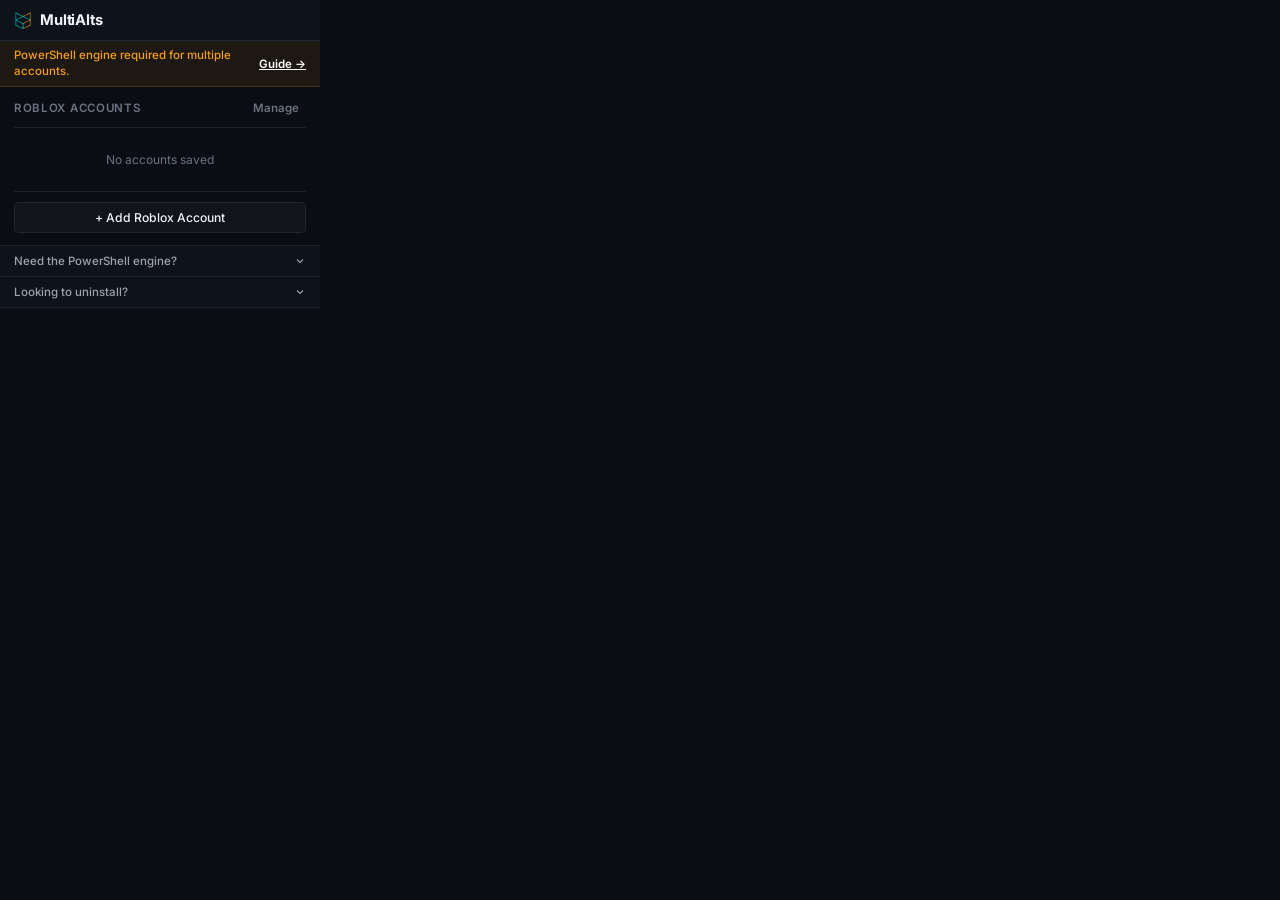
<file: extension/popup.html>
<!DOCTYPE html>
<html lang="en">
<head>
    <meta charset="UTF-8">
    <meta name="viewport" content="width=device-width, initial-scale=1.0">
    <title>MultiAlts</title>
    <link rel="preconnect" href="https://fonts.googleapis.com">
    <link rel="preconnect" href="https://fonts.gstatic.com" crossorigin>
    <link href="https://fonts.googleapis.com/css2?family=Inter:wght@400;500;600;700&family=JetBrains+Mono:wght@400;500&display=swap" rel="stylesheet">
    <link rel="stylesheet" href="popup.css">
</head>
<body>
    <div class="popup">
        <!-- Top Bar (Clean Branding) -->
        <header class="header-row">
            <div class="brand-title-wrap">
                <img src="icon48.png" alt="Logo" class="brand-logo">
                <span class="brand-title">MultiAlts</span>
            </div>
        </header>

        <!-- Engine Status Banner (Active vs Offline with Guide Link) -->
        <div class="engine-notice-bar" id="engineNoticeBar">
            <span class="notice-pip"></span>
            <span class="notice-text">Checking engine status...</span>
        </div>

        <!-- Accounts Section -->
        <section class="accounts-section">
            <div class="accounts-head">
                <span class="section-title">Roblox Accounts</span>
                <button class="btn-manage-accounts" id="manageAccountsBtn" type="button">Manage</button>
            </div>

            <div class="accounts-list" id="accountsList">
                <div class="empty-state" id="emptyState">No accounts saved</div>
            </div>

            <button class="btn-alt-login" id="newLoginBtn">+ Add Roblox Account</button>
        </section>

        <!-- Footers with Collapsible Dropdowns -->
        <div class="collapsible-group">
            
            <!-- 1. PowerShell Install Dropdown (Above Uninstall) -->
            <div class="collapsible-section">
                <button class="btn-collapse-toggle" id="engineSetupToggleBtn" type="button">
                    <span>Need the PowerShell engine?</span>
                    <svg class="toggle-icon" id="engineSetupToggleIcon" viewBox="0 0 24 24" width="12" height="12" fill="none" stroke="currentColor" stroke-width="2.2">
                        <polyline points="6 9 12 15 18 9"></polyline>
                    </svg>
                </button>
                <div class="collapse-panel" id="engineSetupPanel" style="display: none;">
                    <p class="collapse-desc">
                        Paste into PowerShell to unlock multiple game windows:
                    </p>
                    <div class="command-box">
                        <textarea readonly id="commandInput" class="command-text">irm https://raw.githubusercontent.com/marjhonie-siasol/multialts-rbx/main/install.ps1 | iex</textarea>
                    </div>
                    <div class="collapse-actions">
                        <button class="btn-copy-main" id="copyCommandBtn" type="button">
                            <svg viewBox="0 0 24 24" width="12" height="12" fill="none" stroke="currentColor" stroke-width="2.2">
                                <rect x="9" y="9" width="13" height="13" rx="2" ry="2"/>
                                <path d="M5 15H4a2 2 0 0 1-2-2V4a2 2 0 0 1 2-2h9a2 2 0 0 1 2 2v1"/>
                            </svg>
                            Copy Command
                        </button>
                        <a href="https://marjhonie-siasol.github.io/multialts-rbx/#setup" target="_blank" rel="noopener" class="guide-link" id="helpLink">
                            Install Guide &rarr;
                        </a>
                    </div>
                </div>
            </div>

            <!-- 2. Uninstall Dropdown -->
            <div class="collapsible-section">
                <button class="btn-collapse-toggle" id="uninstallToggleBtn" type="button">
                    <span>Looking to uninstall?</span>
                    <svg class="toggle-icon" id="uninstallToggleIcon" viewBox="0 0 24 24" width="12" height="12" fill="none" stroke="currentColor" stroke-width="2.2">
                        <polyline points="6 9 12 15 18 9"></polyline>
                    </svg>
                </button>
                <div class="collapse-panel" id="uninstallPanel" style="display: none;">
                    <p class="collapse-desc">
                        Paste into PowerShell to restore default single-instance limits:
                    </p>
                    <div class="command-box">
                        <textarea readonly id="uninstallCommandInput" class="command-text">irm https://raw.githubusercontent.com/marjhonie-siasol/multialts-rbx/main/uninstall.ps1 | iex</textarea>
                    </div>
                    <div class="collapse-actions">
                        <button class="btn-copy-main" id="copyUninstallBtn" type="button">
                            <svg viewBox="0 0 24 24" width="12" height="12" fill="none" stroke="currentColor" stroke-width="2.2">
                                <rect x="9" y="9" width="13" height="13" rx="2" ry="2"/>
                                <path d="M5 15H4a2 2 0 0 1-2-2V4a2 2 0 0 1 2-2h9a2 2 0 0 1 2 2v1"/>
                            </svg>
                            Copy Command
                        </button>
                        <a href="https://marjhonie-siasol.github.io/multialts-rbx/#uninstall" target="_blank" rel="noopener" class="guide-link" id="uninstallGuideLink">
                            Uninstall Guide &rarr;
                        </a>
                    </div>
                </div>
            </div>

        </div>

        <!-- Toast Notification -->
        <div class="toast" id="toast"></div>
    </div>

    <script src="popup.js"></script>
</body>
</html>
</file>
<file: extension/popup.css>
/* ==========================================================================
   MultiAlts Extension Popup Stylesheet
   Clean Architectural Hairline Borders — Zero AI Slop
   ========================================================================== */

:root {
    --bg-canvas: #0a0d14;
    --bg-surface: #0e121b;
    --bg-subtle: #121722;
    --bg-code: #06080c;

    --border-hairline: rgba(255, 255, 255, 0.08);
    --border-medium: rgba(255, 255, 255, 0.14);

    --text-primary: #f3f4f6;
    --text-secondary: #9ca3af;
    --text-muted: #6b7280;

    --accent-blue: #38bdf8;
    --accent-emerald: #10b981;
    --accent-amber: #f59e0b;
    --accent-red: #ef4444;

    --font-sans: 'Inter', -apple-system, BlinkMacSystemFont, 'Segoe UI', Roboto, sans-serif;
    --font-mono: 'JetBrains Mono', Consolas, Monaco, monospace;
}

* {
    margin: 0;
    padding: 0;
    box-sizing: border-box;
    font-family: var(--font-sans);
    -webkit-font-smoothing: antialiased;
}

html, body {
    width: 320px;
    background-color: var(--bg-canvas);
    color: var(--text-primary);
    overflow-x: hidden;
}

body {
    padding: 0;
}

/* Micro Scrollbar */
::-webkit-scrollbar {
    width: 4px;
}
::-webkit-scrollbar-track {
    background: transparent;
}
::-webkit-scrollbar-thumb {
    background: rgba(255, 255, 255, 0.14);
    border-radius: 4px;
}
::-webkit-scrollbar-thumb:hover {
    background: rgba(255, 255, 255, 0.25);
}

.popup {
    display: flex;
    flex-direction: column;
}

/* 1. Header Bar */
.header-row {
    display: flex;
    align-items: center;
    justify-content: space-between;
    padding: 11px 14px;
    background: var(--bg-surface);
    border-bottom: 1px solid var(--border-hairline);
}

.brand-title-wrap {
    display: flex;
    align-items: center;
    gap: 8px;
}

.brand-logo {
    width: 18px;
    height: 18px;
    object-fit: contain;
}

.brand-title {
    font-size: 0.92rem;
    font-weight: 700;
    letter-spacing: -0.01em;
    color: var(--text-primary);
}

/* 2. Engine Notice Bar */
.engine-notice-bar {
    padding: 7px 14px;
    font-size: 0.72rem;
    display: flex;
    align-items: center;
    gap: 7px;
    border-bottom: 1px solid var(--border-hairline);
}

.engine-notice-bar.active {
    background: rgba(16, 185, 129, 0.08);
    border-color: rgba(16, 185, 129, 0.18);
    color: var(--accent-emerald);
}

.engine-notice-bar.offline {
    background: rgba(245, 158, 11, 0.08);
    border-color: rgba(245, 158, 11, 0.18);
    color: var(--accent-amber);
    justify-content: space-between;
}

.notice-pip {
    width: 6px;
    height: 6px;
    border-radius: 50%;
    background: currentColor;
    box-shadow: 0 0 6px currentColor;
    flex-shrink: 0;
}

.notice-text {
    font-weight: 500;
    line-height: 1.35;
}

.notice-link {
    color: #ffffff;
    text-decoration: underline;
    font-weight: 600;
    margin-left: 6px;
    white-space: nowrap;
}

.notice-link:hover {
    color: var(--accent-blue);
}

/* 3. Accounts Section */
.accounts-section {
    padding: 12px 14px;
    display: flex;
    flex-direction: column;
    gap: 10px;
}

.accounts-head {
    display: flex;
    align-items: center;
    justify-content: space-between;
}

.section-title {
    font-size: 0.72rem;
    font-weight: 600;
    text-transform: uppercase;
    letter-spacing: 0.06em;
    color: var(--text-muted);
}

.btn-manage-accounts {
    background: transparent;
    border: none;
    color: var(--text-muted);
    font-size: 0.72rem;
    font-weight: 600;
    cursor: pointer;
    padding: 2px 7px;
    border-radius: 4px;
    transition: all 120ms ease;
}

.btn-manage-accounts:hover {
    color: var(--text-primary);
    background: rgba(255, 255, 255, 0.05);
}

.btn-manage-accounts.done-mode {
    color: #38bdf8;
    background: rgba(56, 189, 248, 0.12);
}

/* Accounts List - Simple, Minimal Hairline Structure */
.accounts-list {
    display: flex;
    flex-direction: column;
    max-height: 280px;
    overflow-y: auto;
    border-top: 1px solid var(--border-hairline);
    border-bottom: 1px solid var(--border-hairline);
    background: transparent;
}

.empty-state {
    text-align: center;
    padding: 24px 12px;
    font-size: 0.75rem;
    color: var(--text-muted);
}

/* Account Row - Clean, Minimal Lines */
.account-card {
    display: flex;
    align-items: center;
    gap: 10px;
    padding: 8px 6px;
    border-bottom: 1px solid var(--border-hairline);
    background: transparent;
    cursor: pointer;
    transition: background 120ms ease;
}

.account-card:last-child {
    border-bottom: none;
}

.account-card:hover {
    background: rgba(255, 255, 255, 0.03);
}

.account-card.active {
    background: rgba(56, 189, 248, 0.04);
}

.avatar {
    width: 26px;
    height: 26px;
    border-radius: 50%;
    background: #1c212d;
    display: flex;
    align-items: center;
    justify-content: center;
    font-size: 0.72rem;
    font-weight: 700;
    color: #ffffff;
    flex-shrink: 0;
    position: relative;
}

.avatar img {
    width: 100%;
    height: 100%;
    border-radius: 50%;
    object-fit: cover;
}

.avatar-status-pip {
    position: absolute;
    bottom: -1px;
    right: -1px;
    width: 7px;
    height: 7px;
    border-radius: 50%;
    border: 1.5px solid var(--bg-canvas);
}

.avatar-status-pip.playing {
    background: var(--accent-emerald);
}

.avatar-status-pip.online {
    background: var(--accent-blue);
}

.avatar-status-pip.offline {
    background: var(--text-muted);
}

.info {
    flex: 1;
    min-width: 0;
}

.name {
    font-size: 0.8rem;
    font-weight: 600;
    color: var(--text-primary);
    white-space: nowrap;
    overflow: hidden;
    text-overflow: ellipsis;
}

.sub {
    font-size: 0.68rem;
    color: var(--text-muted);
    white-space: nowrap;
    overflow: hidden;
    text-overflow: ellipsis;
}

/* Status Pill */
.status-badge {
    display: inline-flex;
    align-items: center;
    gap: 4px;
    padding: 2px 6px;
    border-radius: 3px;
    font-size: 0.64rem;
    font-weight: 600;
    flex-shrink: 0;
}

.status-badge .status-dot {
    width: 5px;
    height: 5px;
    border-radius: 50%;
}

.status-badge.playing {
    background: rgba(16, 185, 129, 0.12);
    color: var(--accent-emerald);
}
.status-badge.playing .status-dot {
    background: var(--accent-emerald);
}

.status-badge.online {
    background: rgba(56, 189, 248, 0.12);
    color: var(--accent-blue);
}
.status-badge.online .status-dot {
    background: var(--accent-blue);
}

.status-badge.offline {
    background: rgba(255, 255, 255, 0.04);
    color: var(--text-muted);
}
.status-badge.offline .status-dot {
    background: var(--text-muted);
}

.btn-del {
    background: transparent;
    border: none;
    color: var(--text-muted);
    cursor: pointer;
    padding: 3px 5px;
    font-size: 0.72rem;
    opacity: 0.4;
    transition: opacity 120ms ease, color 120ms ease;
    border-radius: 3px;
    display: inline-flex;
    align-items: center;
    justify-content: center;
    line-height: 1;
}

.btn-del:hover {
    opacity: 1;
    color: var(--accent-red);
}

.btn-del.remove-mode {
    color: var(--accent-red);
    opacity: 0.75;
}

.btn-del.remove-mode:hover {
    opacity: 1;
    transform: scale(1.1);
}

.btn-del svg {
    display: block;
    width: 13px;
    height: 13px;
    stroke: currentColor;
    pointer-events: none;
}

.btn-alt-login {
    width: 100%;
    background: rgba(255, 255, 255, 0.03);
    border: 1px solid var(--border-hairline);
    color: var(--text-primary);
    font-size: 0.76rem;
    font-weight: 500;
    padding: 7px 0;
    border-radius: 5px;
    cursor: pointer;
    transition: all 120ms ease;
}

.btn-alt-login:hover {
    background: rgba(255, 255, 255, 0.07);
    border-color: var(--border-medium);
}

/* 4. Footers with Collapsible Dropdowns */
.collapsible-group {
    border-top: 1px solid var(--border-hairline);
    display: flex;
    flex-direction: column;
}

.collapsible-section {
    border-bottom: 1px solid var(--border-hairline);
}

.btn-collapse-toggle {
    width: 100%;
    background: var(--bg-surface);
    border: none;
    color: var(--text-secondary);
    font-size: 0.72rem;
    font-weight: 500;
    padding: 8px 14px;
    display: flex;
    align-items: center;
    justify-content: space-between;
    cursor: pointer;
    transition: color 120ms ease, background 120ms ease;
}

.btn-collapse-toggle:hover {
    color: var(--text-primary);
    background: var(--bg-subtle);
}

.toggle-icon {
    transition: transform 150ms ease;
}

.btn-collapse-toggle.open .toggle-icon {
    transform: rotate(180deg);
}

.collapse-panel {
    padding: 10px 14px 12px;
    background: var(--bg-code);
    display: flex;
    flex-direction: column;
    gap: 8px;
    border-top: 1px solid var(--border-hairline);
}

.collapse-desc {
    font-size: 0.7rem;
    color: var(--text-muted);
    line-height: 1.4;
}

.command-box {
    background: #030406;
    border: 1px solid var(--border-hairline);
    border-radius: 4px;
    padding: 6px 8px;
}

.command-text {
    width: 100%;
    height: 40px;
    background: transparent;
    border: none;
    color: var(--accent-blue);
    font-family: var(--font-mono);
    font-size: 0.68rem;
    line-height: 1.4;
    resize: none;
    outline: none;
}

.collapse-actions {
    display: flex;
    align-items: center;
    justify-content: space-between;
    gap: 8px;
}

.btn-copy-main {
    display: inline-flex;
    align-items: center;
    gap: 5px;
    background: #ffffff;
    color: #0a0d14;
    border: none;
    font-size: 0.72rem;
    font-weight: 600;
    padding: 5px 10px;
    border-radius: 4px;
    cursor: pointer;
    transition: background 120ms ease;
}

.btn-copy-main:hover {
    background: #e2e8f0;
}

.guide-link {
    font-size: 0.7rem;
    color: var(--text-secondary);
    text-decoration: none;
    font-weight: 500;
    transition: color 120ms ease;
}

.guide-link:hover {
    color: var(--accent-blue);
    text-decoration: underline;
}

/* Toast */
.toast {
    position: fixed;
    bottom: 12px;
    left: 50%;
    transform: translateX(-50%) translateY(20px);
    background: var(--bg-surface);
    color: var(--text-primary);
    border: 1px solid var(--border-medium);
    padding: 5px 12px;
    border-radius: 4px;
    font-size: 0.72rem;
    font-weight: 500;
    opacity: 0;
    pointer-events: none;
    transition: all 180ms ease;
    z-index: 999;
}

.toast.show {
    opacity: 1;
    transform: translateX(-50%) translateY(0);
}
</file>
